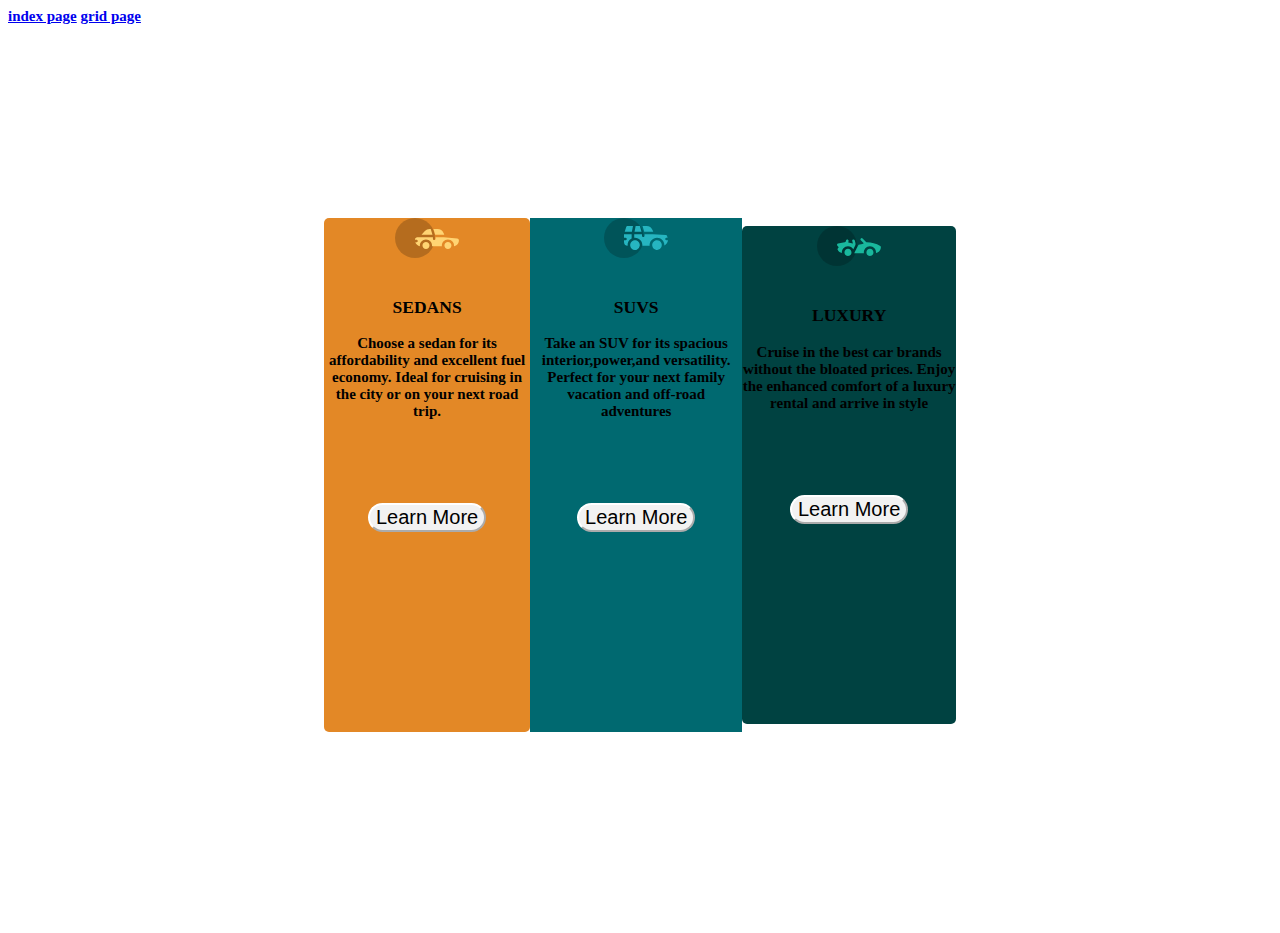
<file: index.html>
<!DOCTYPE html>
<html lang="en">

<head>
    <meta charset="UTF-8">
    <meta http-equiv="X-UA-Compatible" content="IE=edge">
    <title>CSS Flexbox Layout</title>
    <link rel="stylesheet" href="style.css">
</head>

<body>
    <header><a href="index.html">index page</a> <a href="grid.html">grid page</a></header>
    <main>
        <div class="first-content">
            <img src="icon-sedans.svg">
           
            <br>
            <br>
            <h3>SEDANS</h3>
            <p>Choose a sedan for its affordability and excellent fuel economy. Ideal for cruising in the city or on your next road trip.</p>
            <br>
            <br>
            <br>
            <br>


    <button class="first-content-button">Learn More</button>
        </div>
        <div class="mid-content">
            <img src="icon-suvs.svg">
            <br>
            <br>
            <h3>SUVS</h3>
            <p>Take an SUV for its spacious interior,power,and versatility. Perfect for your next family vacation and off-road adventures</p>
            <br>
            <br>
            <br>
            <br>
            <button class="mid-content-button">Learn More</button>
        </div>
        <div class="last-content">
            <img src="icon-luxury.svg">
            <br>
            <br>
            <h3>LUXURY</h3>
            <p>Cruise in the best car brands without the bloated prices. Enjoy the enhanced comfort of a luxury rental and arrive in style</p>
            <br>
            <br>
            <br>
            <br>
            <button class="last-content-button">Learn More</button>
        </div>
    </main>
</body>

</html>
</file>
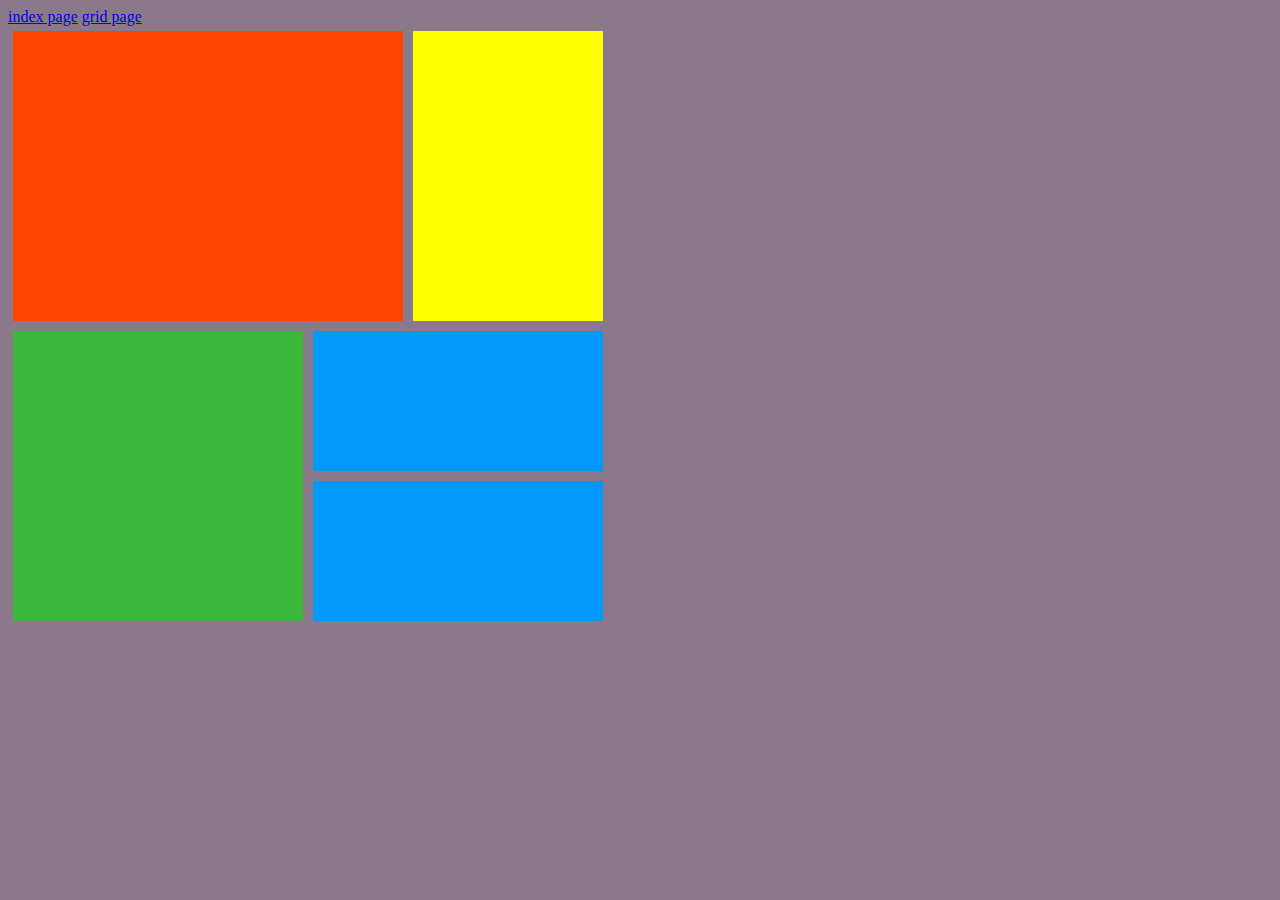
<file: grid.html>
<!DOCTYPE html>
<html lang="en">

<head>
    <meta charset="UTF-8">
    <meta http-equiv="X-UA-Compatible" content="IE=edge">
    <meta name="viewport" content="width" , initial-scale=1.0">
    <title>grid-layout</title>
    <link rel="stylesheet" href="styled.css">
</head>

<body>
    <header><a href="index.html">index page</a> <a href="grid.html">grid page</a></header>
    <main>
        <div class="jil">
            <div class="box1"></div>
            <div class="box2"></div>
        </div>
        <div class="lit">
            <div class="box3"></div>
            <div class="wat">
                <div class="box4"></div>
                <div class="box5"></div>
            
            </div>
        </div>
        </div>
    </main>

</body>

</html>
</file>
<file: style.css>
*{
    box-sizing: border-box;
}
body{
    background-color: white;
    font-size: 15px;
    font-family: Lexend Deca,Big Shoulders Display;
    font-weight: 700;
}
main{
    width: 50%;
    margin: auto;
    display: flex;
    justify-content: center;
    align-items: center;
    height: 100vh;
    text-align: center;
}
P{
    color: Transparent hsla(0, 0%, 100%, 0.75);
}
.first-content{
background-color: hsl(31, 77%, 52%);
padding-bottom: 200px;
border-radius: 5px;
}
.mid-content{
    background-color: hsl(184, 100%, 22%);
    padding-bottom: 200px;
    border-radius: 0px;
}
.last-content{
    background-color: hsl(179, 100%, 13%);
    padding-bottom: 200px;
    border-radius: 5px;
}
.first-content-button{
    text-decoration-color:  hsl(31, 77%, 52%);
    border-radius: 15px;
    border-color: white;
    font-size: 20px; 
    background-color:  hsl(0, 0%, 95%);     
}
.first-content-button:hover {
    background-color:  hsl(31, 77%, 52%);
    color: white;
  }
.mid-content-button{
    text-decoration-color: hsl(184, 100%, 22%);
    border-radius: 15px;
    border-color: white;
    font-size: 20px; 
    background-color:  hsl(0, 0%, 95%);     
}  


.mid-content-button:hover{
    background-color: hsl(184, 100%, 22%);
    color: white;
}
.last-content-button{
    text-decoration-color: hsl(179, 100%, 13%);
    border-radius: 15px;
    border-color: white;
    font-size: 20px;  
    background-color:  hsl(0, 0%, 95%);     
} 

.last-content-button:hover{
    background-color:  hsl(179, 100%, 13%);
    color: white;
}
</file>
<file: styled.css>
* {
    box-sizing: border-box;
}

body {
    background-color: rgb(138, 121, 138);
    position: relative;
    align-items: center;
    justify-content: center;
    align-self: center;
}
main{
    width: 50%;
    height: 50%;
}
.jil{
    display: flex;
}
.lit{
    display: flex;
}
.wat{
    display: block;
}
.yat{
    display: flex;
}
.box1 {
    background-color: orangered;
    box-sizing: border-box;
    border: 5px solid rgba(19, 6, 19, 0.26);
    width: 400px;
    height: 300px;
    border-color:  rgb(138, 121, 138);
    align-items: center;
}

.box2 {
    background-color: yellow;
    box-sizing: border-box;
    border: 5px solid rgba(19, 6, 19, 0.26);
    width: 200px;
    height: 300px;
    border-color:  rgb(138, 121, 138);
}

.box3 {
    background-color: rgb(58, 184, 58);
    box-sizing: border-box;
    border: 5px solid rgba(19, 6, 19, 0.26);
    width: 300px;
    height: 300px;
    border-color:  rgb(138, 121, 138);
}

.box4 {
    background-color: rgba(0, 153, 255, 0.986);
    box-sizing: border-box;
    border: 5px solid rgba(19, 6, 19, 0.26);
    width: 300px;
    height: 150px;
    border-color:  rgb(138, 121, 138);
}

.box5 {
    background-color: rgba(0, 153, 255, 0.986);
    box-sizing: border-box;
    border: 5px solid rgba(19, 6, 19, 0.26);
    width: 300px;
    height: 150px;
    border-color:  rgb(138, 121, 138);
    display: inline-block;
}
</file>
